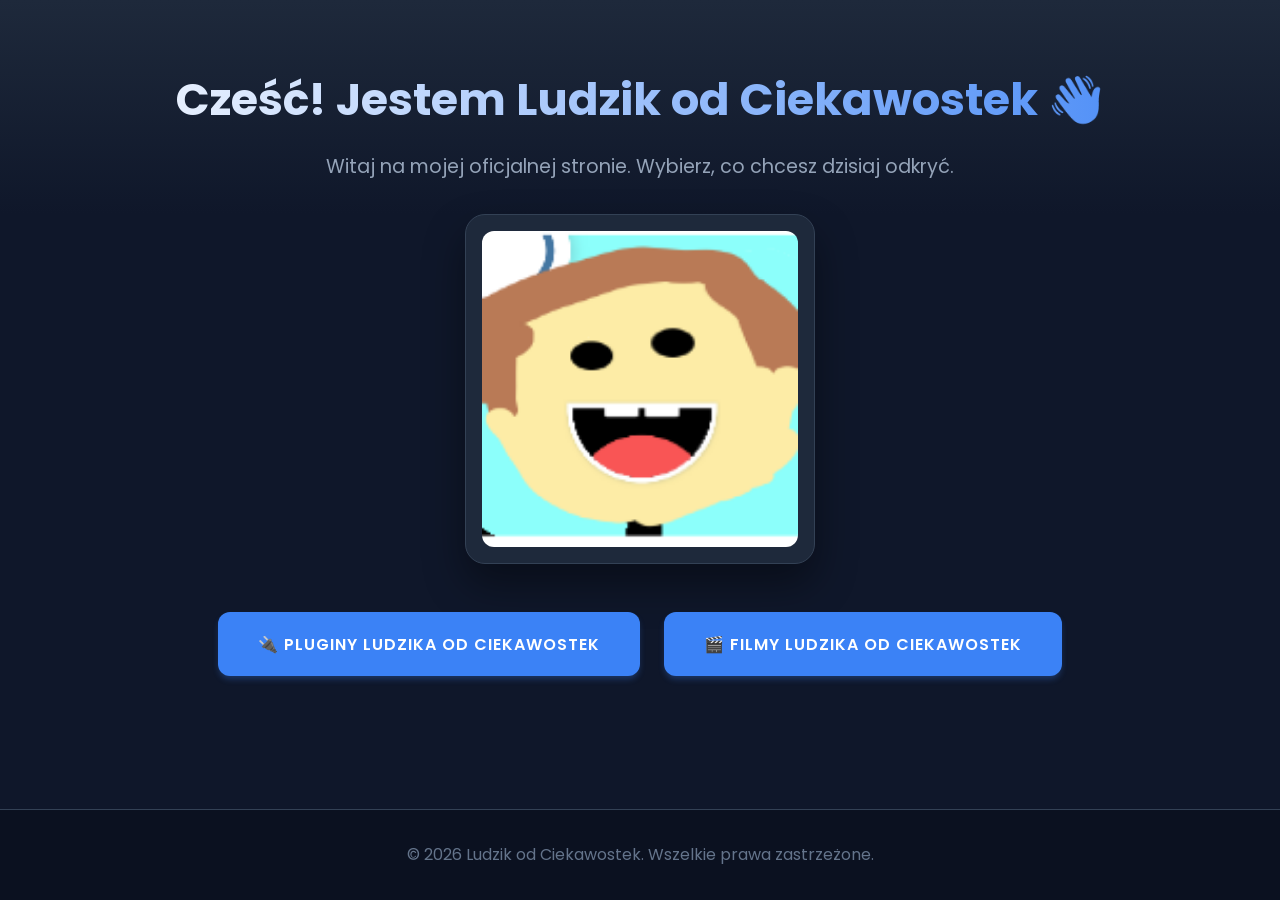
<file: index.html>
<!DOCTYPE html>
<html lang="pl">
<head>
    <meta charset="UTF-8">
    <meta name="viewport" content="width=device-width, initial-scale=1.0">
    <title>Ludzik od Ciekawostek - Strona Główna</title>
    <link rel="stylesheet" href="style.css">
</head>
<body>

    <header>
        <h1>Cześć! Jestem Ludzik od Ciekawostek 👋</h1>
        <p class="subtitle">Witaj na mojej oficjalnej stronie. Wybierz, co chcesz dzisiaj odkryć.</p>
    </header>

    <main>
        <!-- NOWA STYLIZOWANA SEKCJA OBRAZKA -->
        <div class="featured-section">
            <div class="featured-image-container">
                <img src="img/featured_channel.jpg" alt="Wyróżnione zdjęcie Ludzika" class="featured-img">
            </div>
        </div>
        <!-- ------------------------------- -->

        <div class="btn-container">
            <!-- Wróciłem do 'pluginy.html' z poprzedniego kroku, bo był gotowy -->
            <a href="comming_soon.html" class="btn">🔌 PLUGINY LUDZIKA OD CIEKAWOSTEK</a>
            <a href="videos.html" class="btn">🎬 FILMY LUDZIKA OD CIEKAWOSTEK</a>
        </div>
    </main>

    <footer>
        <p>&copy; 2026 Ludzik od Ciekawostek. Wszelkie prawa zastrzeżone.</p>
    </footer>

</body>
</html>
</file>
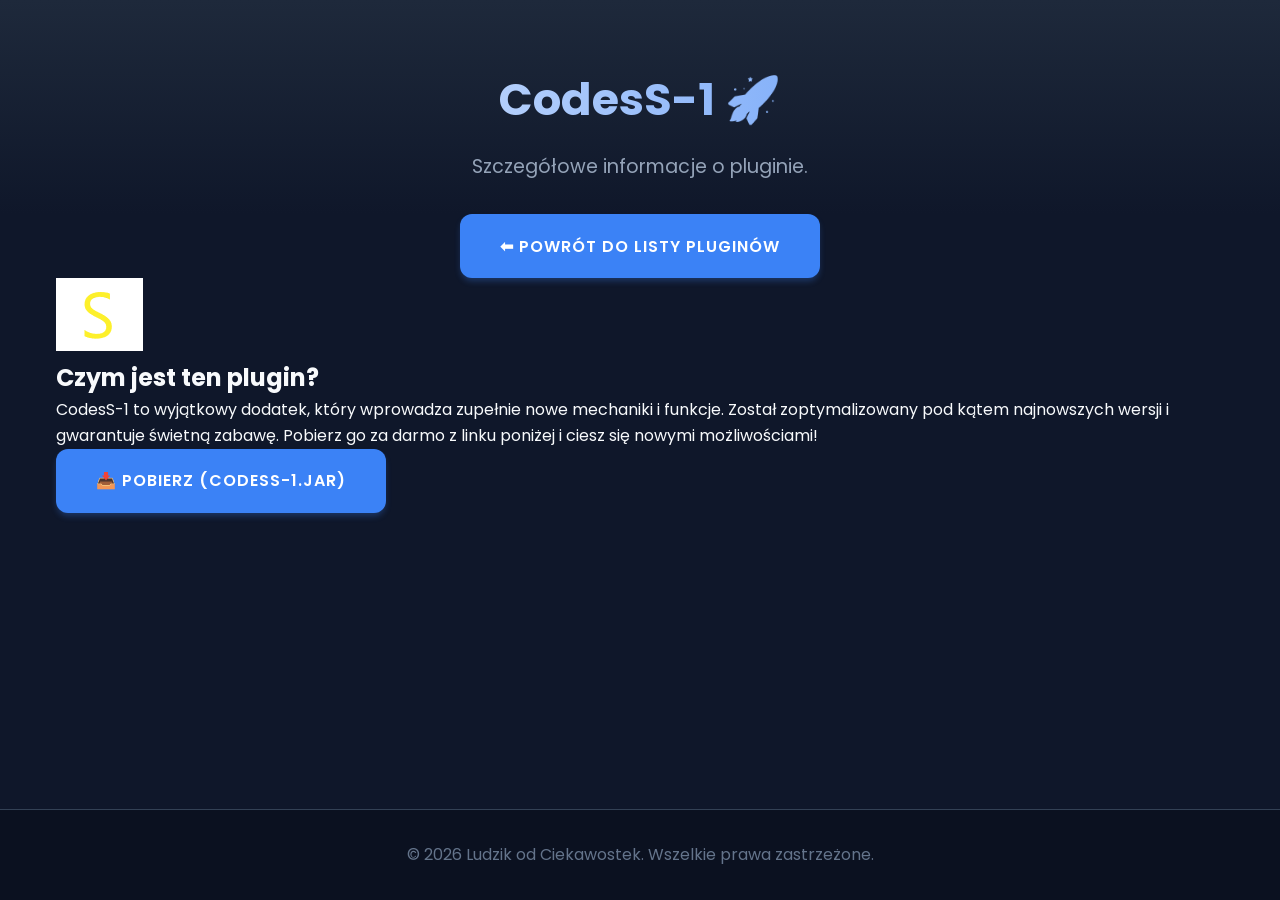
<file: codesplugin.html>
<!DOCTYPE html>
<html lang="pl">
<head>
    <meta charset="UTF-8">
    <meta name="viewport" content="width=device-width, initial-scale=1.0">
    <title>Plugin CodesS-1 - Szczegóły</title>
    <link rel="stylesheet" href="style.css">
</head>
<body>

    <header>
        <h1>CodesS-1 🚀</h1>
        <p class="subtitle">Szczegółowe informacje o pluginie.</p>
    </header>

    <main>
        <a href="pluginy.html" class="btn btn-back">⬅ Powrót do listy pluginów</a>
        
        <div class="plugin-details">
            <!-- Ikonka pluginu -->
            <img src="img/codess.png" alt="Ikona pluginu CodesS-1" class="plugin-icon" onerror="this.src='https://via.placeholder.com/120/334155/3b82f6?text=C-1'">
            
            <h2>Czym jest ten plugin?</h2>
            <p>
                CodesS-1 to wyjątkowy dodatek, który wprowadza zupełnie nowe mechaniki i funkcje. 
                Został zoptymalizowany pod kątem najnowszych wersji i gwarantuje świetną zabawę. 
                Pobierz go za darmo z linku poniżej i ciesz się nowymi możliwościami!
            </p>
            
            <!-- Przycisk pobierania (atrybut 'download' wymusza zapisanie pliku) -->
            <a href="plugins/CodesS-1.jar" download class="btn btn-download">📥 POBIERZ (CodesS-1.jar)</a>
        </div>
    </main>

    <footer>
        <p>&copy; 2026 Ludzik od Ciekawostek. Wszelkie prawa zastrzeżone.</p>
    </footer>

</body>
</html>
</file>
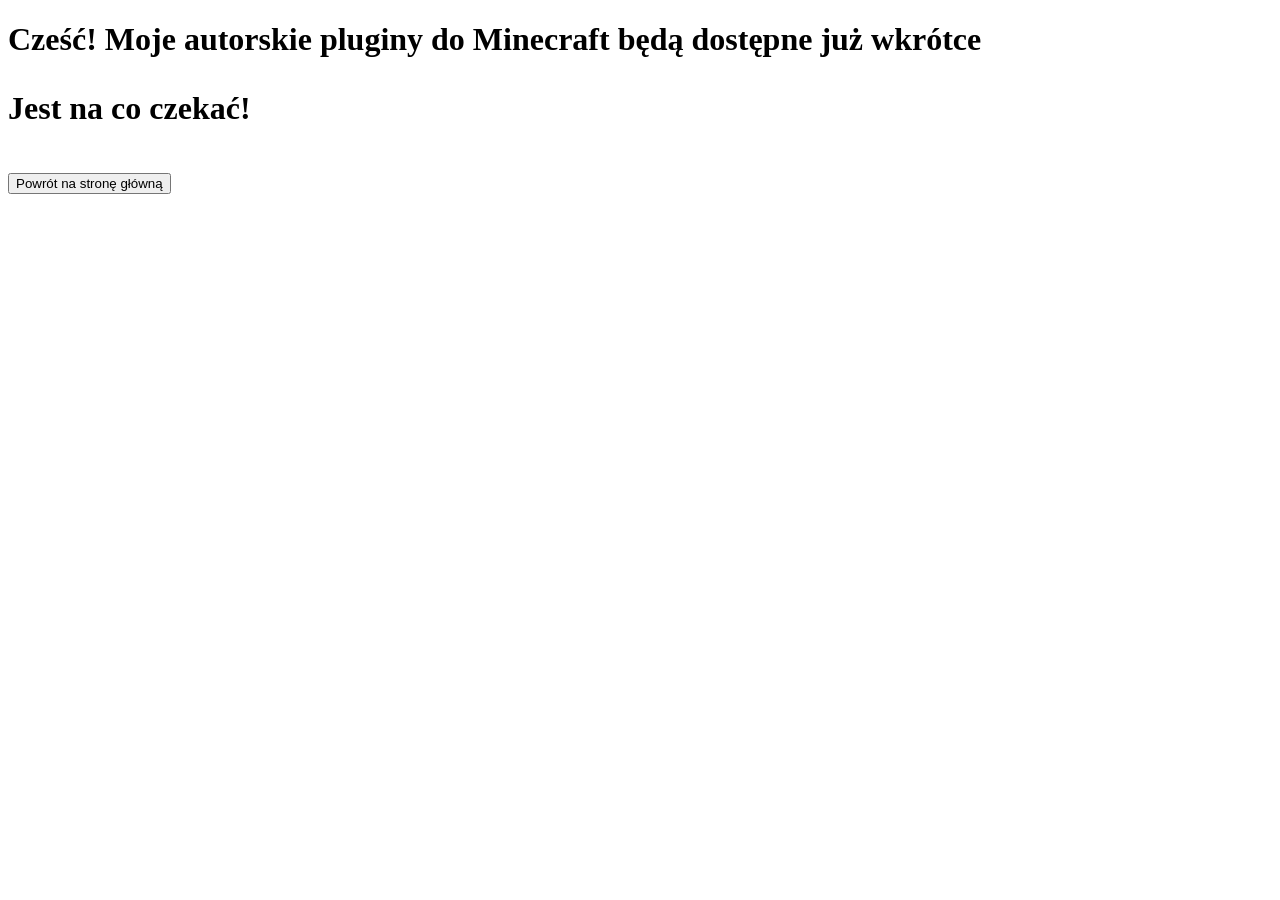
<file: comming_soon.html>
<!DOCTYPE html>
<html lang="pl">
<head>
    <meta charset="UTF-8">
    <meta name="viewport" content="width=device-width, initial-scale=1.0">
    <title>Ludzik od Ciekawostek - Strona niedostępna</title>
</head>
<body>
  <h1>Cześć! Moje autorskie pluginy do Minecraft będą dostępne już wkrótce<h1>
  <p>Jest na co czekać!</p>
  <a href="index.html">
    <button>Powrót na stronę główną</button>
  </a>
</body>
</html>
</file>
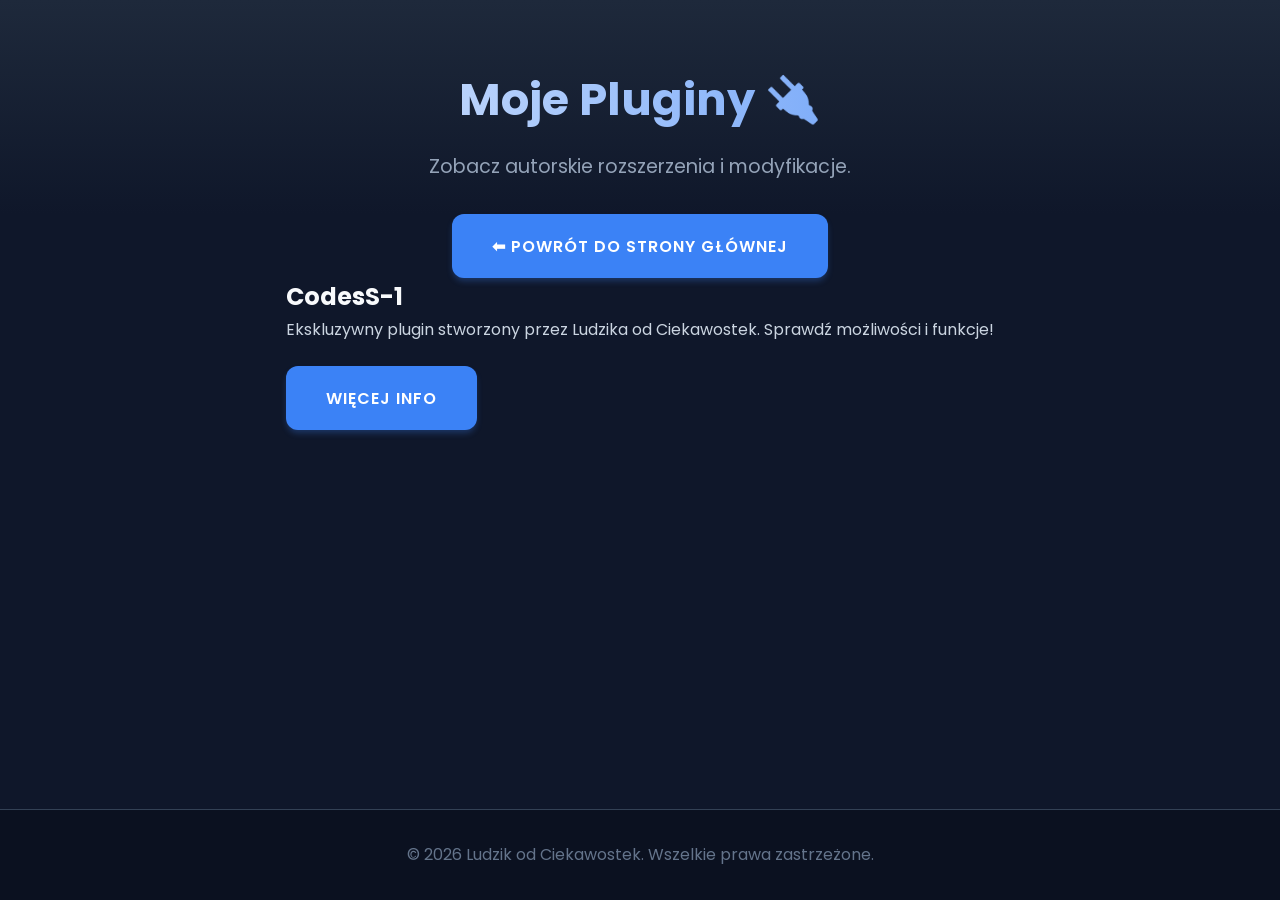
<file: pluginy.html>
<!DOCTYPE html>
<html lang="pl">
<head>
    <meta charset="UTF-8">
    <meta name="viewport" content="width=device-width, initial-scale=1.0">
    <title>Pluginy - Ludzik od Ciekawostek</title>
    <link rel="stylesheet" href="style.css">
</head>
<body>

    <header>
        <h1>Moje Pluginy 🔌</h1>
        <p class="subtitle">Zobacz autorskie rozszerzenia i modyfikacje.</p>
    </header>

    <main>
        <a href="index.html" class="btn btn-back">⬅ Powrót do strony głównej</a>
        
        <div class="card-grid">
            <!-- Karta pluginu CodesS-1 -->
            <div class="card">
                <h2>CodesS-1</h2>
                <p style="color: #cbd5e1; margin-bottom: 1.5rem;">Ekskluzywny plugin stworzony przez Ludzika od Ciekawostek. Sprawdź możliwości i funkcje!</p>
                <a href="codesplugin.html" class="btn">Więcej info</a>
            </div>
            <!-- Tutaj w przyszłości możesz dodawać kolejne karty -->
        </div>
    </main>

    <footer>
        <p>&copy; 2026 Ludzik od Ciekawostek. Wszelkie prawa zastrzeżone.</p>
    </footer>

</body>
</html>
</file>
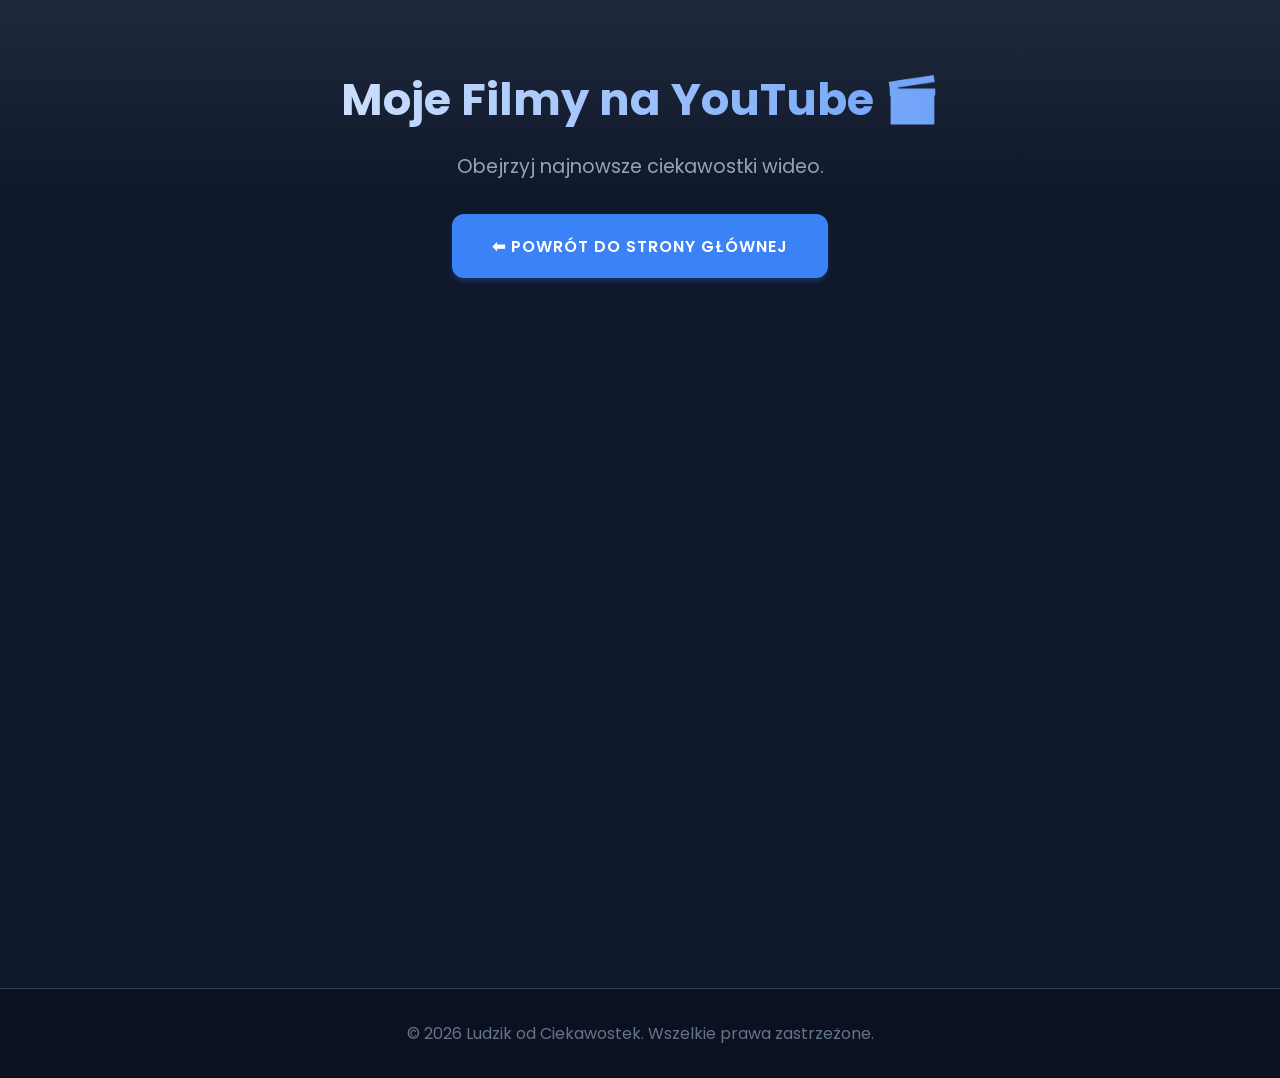
<file: videos.html>
<!DOCTYPE html>
<html lang="pl">
<head>
    <meta charset="UTF-8">
    <meta name="viewport" content="width=device-width, initial-scale=1.0">
    <title>Filmy - Ludzik od Ciekawostek</title>
    <link rel="stylesheet" href="style.css">
</head>
<body>

    <header>
        <h1>Moje Filmy na YouTube 🎬</h1>
        <p class="subtitle">Obejrzyj najnowsze ciekawostki wideo.</p>
    </header>

    <main>
        <a href="index.html" class="btn btn-back">⬅ Powrót do strony głównej</a>
        
        <!-- Przykładowy film -->
        <div class="video-container">
        <iframe
        width="560"
        height="315"
        src="https://www.youtube.com/embed/-xQObfZqSCY?"
        title="YouTube video player"
        frameborder="0"
        referrerpolicy="strict-origin-when-cross-origin"
        allow="accelerometer; autoplay; clipboard-write; encrypted-media; gyroscope; picture-in-picture; web-share"
        allowfullscreen>
        </iframe>
        </div>
        <!-- Przykładowy film -->
        <div class="video-container">
        <iframe
        width="560"
        height="315"
        src="https://www.youtube.com/embed/ft7VdwcsPGc"
        title="YouTube video player"
        frameborder="0"
        referrerpolicy="strict-origin-when-cross-origin"
        allow="accelerometer; autoplay; clipboard-write; encrypted-media; gyroscope; picture-in-picture; web-share"
        allowfullscreen>
        </iframe>
        </div>

    </main>

    <footer>
        <p>&copy; 2026 Ludzik od Ciekawostek. Wszelkie prawa zastrzeżone.</p>
    </footer>

</body>
</html>
</file>
<file: style.css>
@import url('https://fonts.googleapis.com/css2?family=Poppins:wght@300;400;600;700&display=swap');

:root {
    --bg-color: #0f172a;
    --text-color: #f8fafc;
    --primary-color: #3b82f6;
    --primary-hover: #2563eb;
    --card-bg: #1e293b;
    --accent-color: #10b981;
    --accent-hover: #059669;
    --border-color: #334155;
}

* {
    margin: 0;
    padding: 0;
    box-sizing: border-box;
    font-family: 'Poppins', sans-serif;
}

body {
    background-color: var(--bg-color);
    color: var(--text-color);
    line-height: 1.6;
    display: flex;
    flex-direction: column;
    min-height: 100vh;
}

/* Nawigacja i Nagłówki */
header {
    text-align: center;
    padding: 4rem 1rem 2rem 1rem; /* Zwiększony padding góry */
    background: linear-gradient(180deg, rgba(30,41,59,1) 0%, rgba(15,23,42,1) 100%);
}

h1 {
    font-size: 2.8rem;
    margin-bottom: 1rem;
    font-weight: 700;
    background: linear-gradient(to right, #ffffff, var(--primary-color));
    -webkit-background-clip: text;
    -webkit-text-fill-color: transparent;
}

.subtitle {
    color: #94a3b8;
    font-size: 1.2rem;
    margin-bottom: 0; /* Reset marginesu, bo teraz jest sekcja obrazka */
}

/* Główny kontener */
main {
    flex: 1;
    display: flex;
    flex-direction: column;
    align-items: center;
    padding: 0 1rem 4rem 1rem; /* Zmieniony padding */
    max-width: 1200px;
    margin: 0 auto;
    width: 100%;
}

/* --- NOWA SEKCJA DLA OBRAZKA --- */
.featured-section {
    width: 100%;
    display: flex;
    justify-content: center;
    margin-bottom: 3rem; /* Odstęp od przycisków */
}

.featured-image-container {
    max-width: 350px; /* Maksymalna szerokość kontenera */
    width: 100%;
    background-color: var(--card-bg);
    padding: 1rem; /* Wewnętrzny margines ("ramka" wokół zdjecia) */
    border-radius: 20px;
    border: 1px solid var(--border-color);
    box-shadow: 0 20px 40px rgba(0,0,0,0.4);
    transition: transform 0.3s ease, box-shadow 0.3s ease;
}

/* Efekt uniesienia po najechaniu */
.featured-image-container:hover {
    transform: translateY(-10px);
    box-shadow: 0 30px 60px rgba(59, 130, 246, 0.2); /* Niebieska poświata */
    border-color: var(--primary-color);
}

.featured-img {
    width: 100%;
    height: auto; /* Zachowuje proporcje */
    display: block;
    border-radius: 12px; /* Zaokrąglone rogi samego zdjęcia */
    object-fit: cover;
    /* Jeśli obrazek ma być kwadratowy jak w oryginale, odkomentuj poniższą linię: */
    /* aspect-ratio: 1 / 1; */
}
/* ------------------------------- */

/* Przyciski */
.btn-container {
    display: flex;
    gap: 1.5rem;
    flex-wrap: wrap;
    justify-content: center;
    width: 100%;
}

.btn {
    display: inline-block;
    padding: 1.2rem 2.5rem;
    background-color: var(--primary-color);
    color: white;
    text-decoration: none;
    border-radius: 12px;
    font-weight: 600;
    transition: all 0.3s ease;
    text-transform: uppercase;
    letter-spacing: 1px;
    box-shadow: 0 4px 6px -1px rgba(59, 130, 246, 0.3);
    text-align: center;
}

.btn:hover {
    background-color: var(--primary-hover);
    transform: translateY(-3px);
    box-shadow: 0 10px 20px -3px rgba(59, 130, 246, 0.5);
}

/* Responsywność dla mniejszych ekranów */
@media (max-width: 600px) {
    h1 { font-size: 2rem; }
    .btn { width: 100%; }
    .featured-image-container { max-width: 280px; }
}

footer {
    text-align: center;
    padding: 2rem;
    color: #64748b;
    border-top: 1px solid var(--border-color);
    margin-top: auto;
    background-color: #0b1120;
}
</file>
